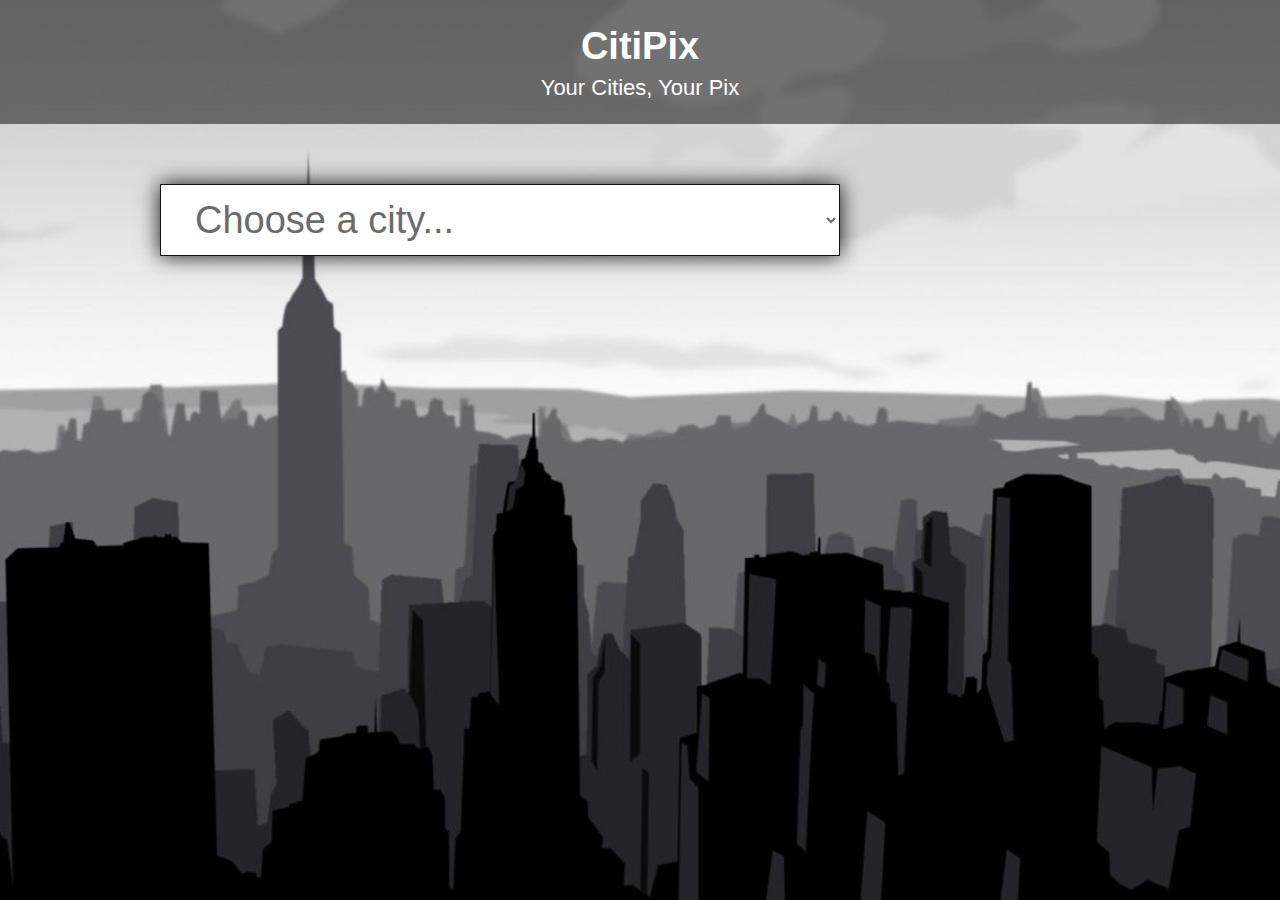
<file: index.html>
<!DOCTYPE html>
<html lang="en">
	<head>
    	<meta charset="utf-8">
    	<meta name="description" content="Your description goes here">
    	<meta name="keywords" content="one, two, three">

		<title>City Background</title>

		<!-- external CSS link -->
		<link rel="stylesheet" href="css/reset.css">
		<link rel="stylesheet" href="css/style.css">

	</head>
	<body>
		<header>
			<div class="title">
				<h1>CitiPix</h1>
				<p>Your Cities, Your Pix</p>
			</div>
		</header>
			<div class="container">
				<form id="myform">
					<select id="cities">
						<option selected>Choose a city...</option>
				    </select>
				</form>
			</div>

		<script src="http://ajax.googleapis.com/ajax/libs/jquery/2.1.3/jquery.min.js"></script>
		<script type="text/javascript" src="js/script.js"></script>
	</body>
</html>
</file>
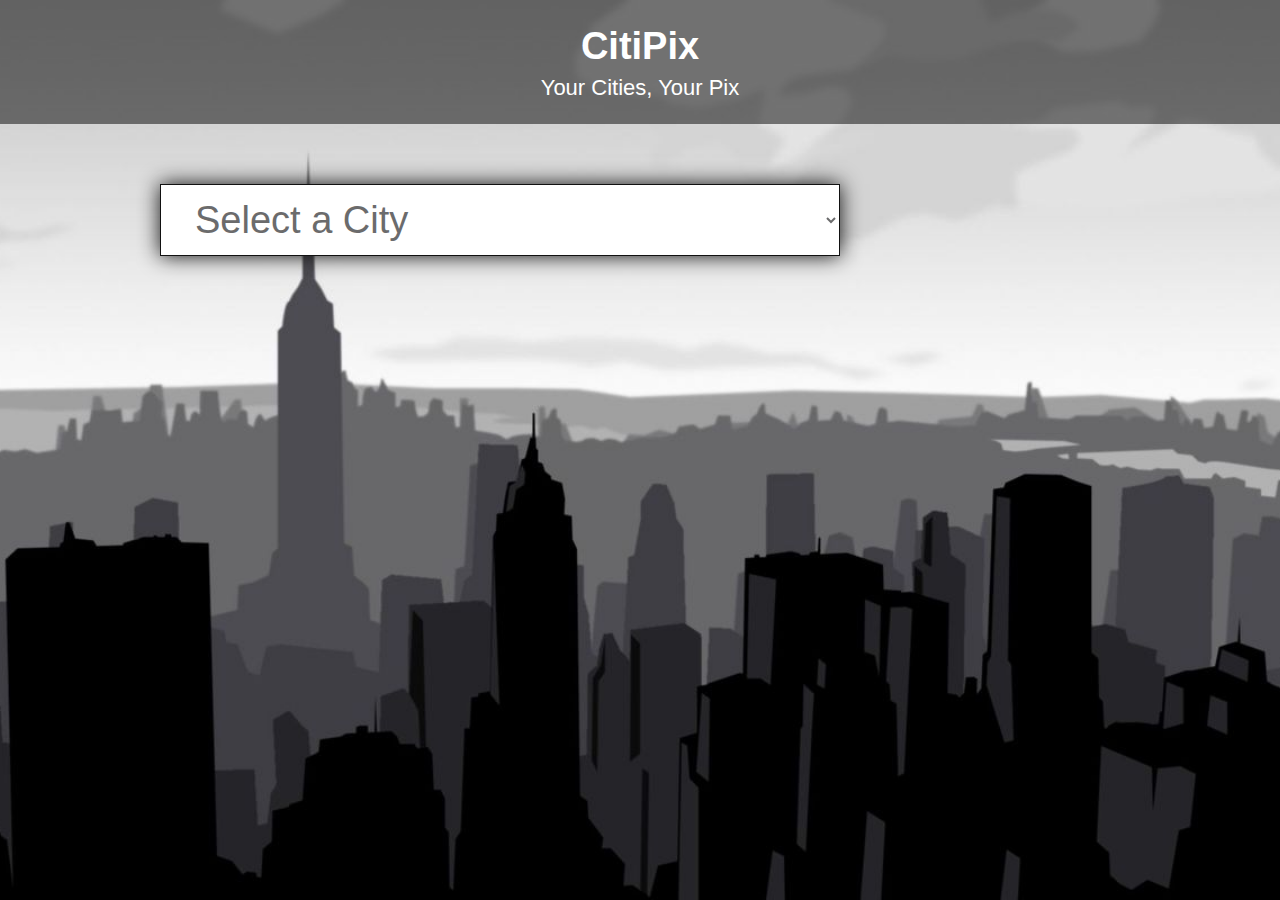
<file: Assignment/index.html>
<!DOCTYPE html>
<html lang="en">
	<head>
    	<meta charset="utf-8">
    	<meta name="description" content="GA:FEWD - Week 6 Assignment - Benson Lam">
    	<meta name="keywords" content="one, two, three">

		<title>City Background</title>

		<!-- external CSS link -->
		<link rel="stylesheet" href="css/reset.css">
		<link rel="stylesheet" href="css/style.css">

	</head>
	<body>
		<header>
			<div class="title">
				<h1>CitiPix</h1>
				<p>Your Cities, Your Pix</p>
			</div>
		</header>
			<div class="container">
				<form>
					<select id="city-type">
						<option>Select a City</option>
					</select>
				</form>
			</div>
		<script src="http://ajax.googleapis.com/ajax/libs/jquery/2.1.3/jquery.min.js"></script>
		<script src="js/app.js"></script>
	</body>
</html>
</file>
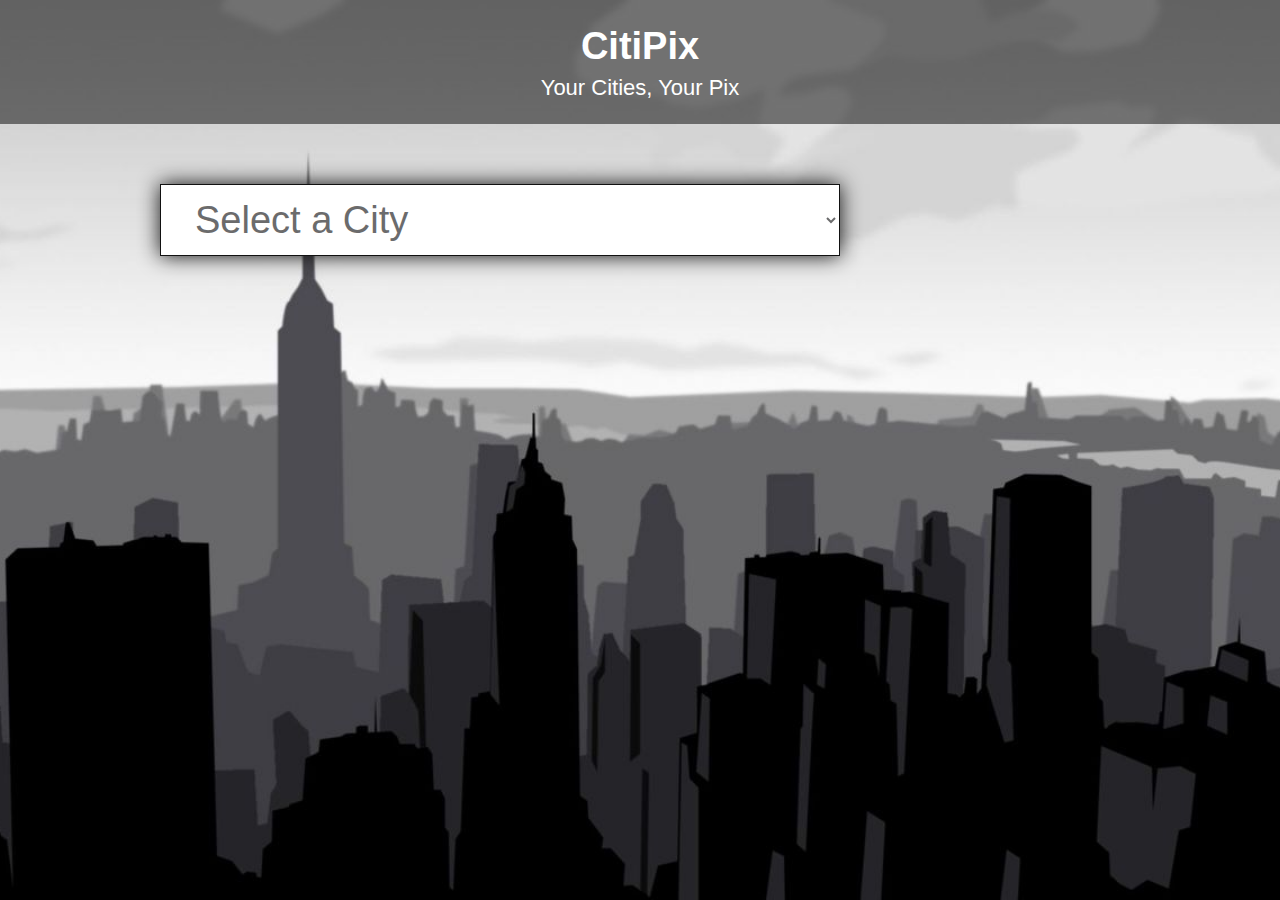
<file: starter_code/index.html>
<!DOCTYPE html>
<html lang="en">
	<head>
    	<meta charset="utf-8">
    	<meta name="description" content="Your description goes here">
    	<meta name="keywords" content="one, two, three">

		<title>City Background</title>

		<!-- external CSS link -->
		<link rel="stylesheet" href="css/reset.css">
		<link rel="stylesheet" href="css/style.css">

	</head>
	<body>
		<header>
			<div class="title">
				<h1>CitiPix</h1>
				<p>Your Cities, Your Pix</p>
			</div>
		</header>
			<div class="container">
				<form>
					<select id="city-type">
						<option>Select a City</option>
					</select>
				</form>
			</div>
		<script src="http://code.jquery.com/jquery-2.1.4.min.js"></script>
		<script src="index.js"></script>
	</body>
</html>
</file>
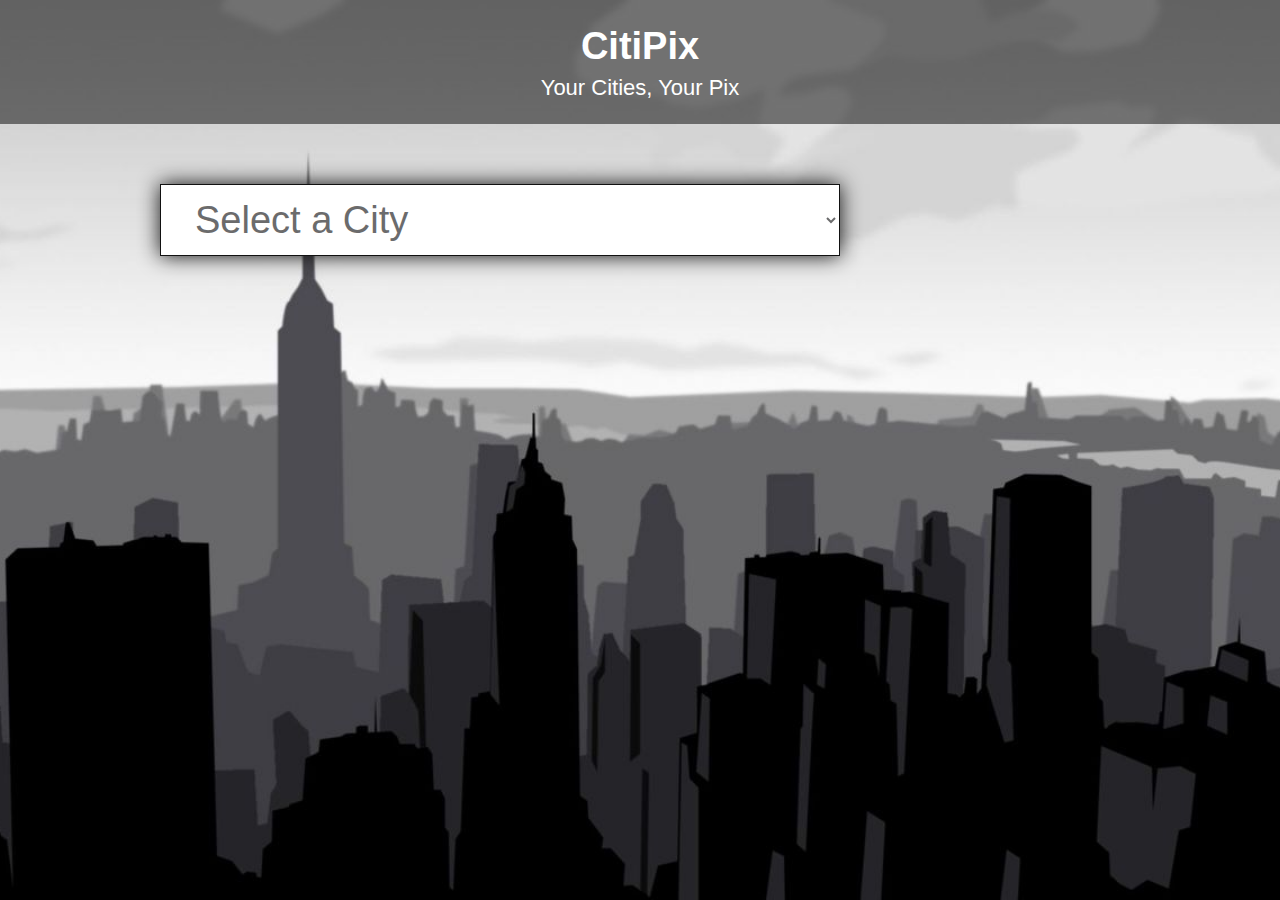
<file: Week 6 Assignment Michelle/index.html>
<!DOCTYPE html>
<html lang="en">
	<head>
    	<meta charset="utf-8">
    	<meta name="description" content="Your description goes here">
    	<meta name="keywords" content="one, two, three">

		<title>City Background</title>

		<!-- external CSS link -->
		<link rel="stylesheet" href="css/reset.css">
		<link rel="stylesheet" href="css/style.css">

	</head>
	<body id="background">
		<header>
			<div class="title">
				<h1>CitiPix</h1>
				<p>Your Cities, Your Pix</p>
			</div>
		</header>
			<div class="container">
				<form id="form">
					<select id="city-type">
					<option>Select a City</option>
					</select>
				</form>
			</div>
		<script src="http://code.jquery.com/jquery-1.11.3.min.js"></script>
		<script src="./app.js"></script>
	</body>
</html>
</file>
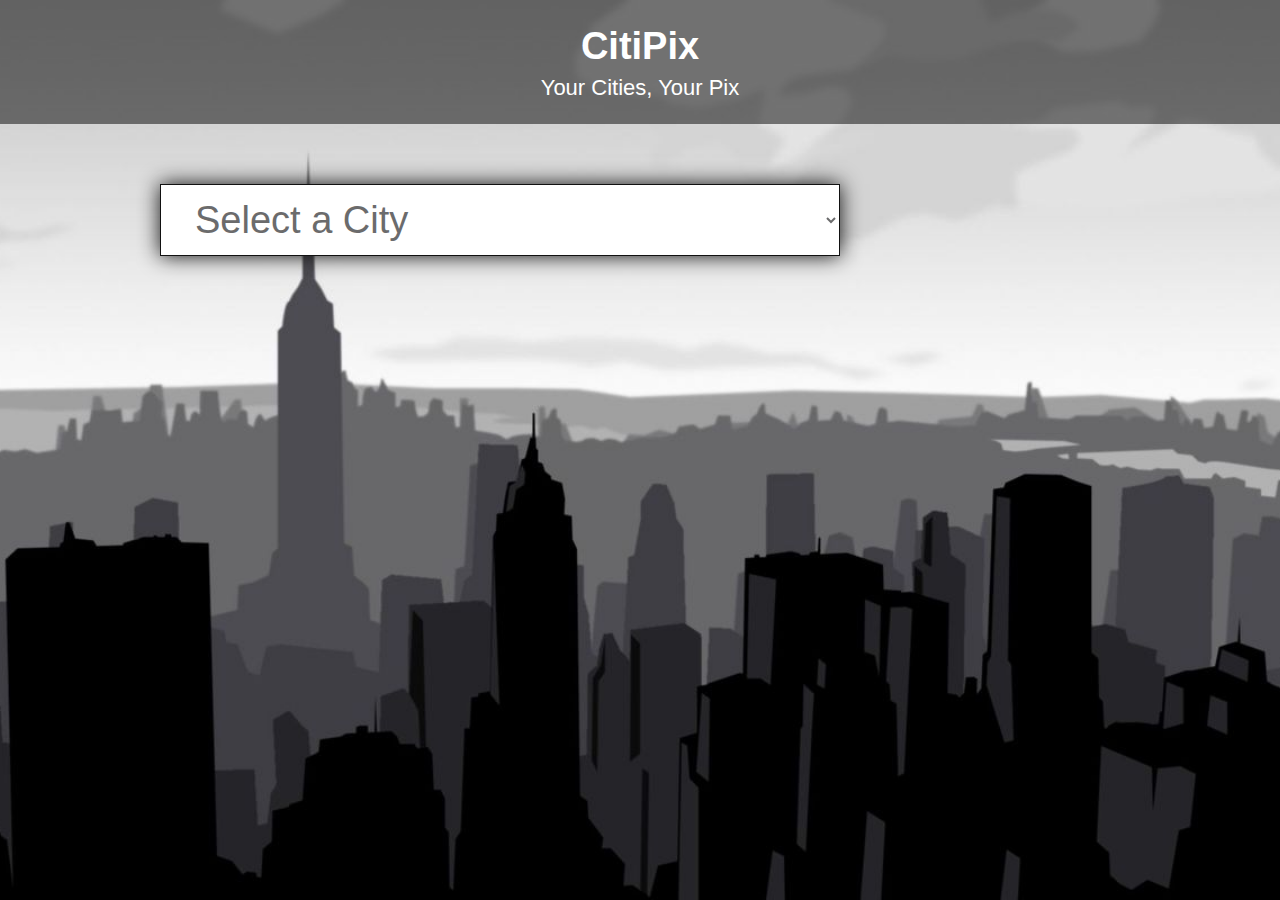
<file: Assignment/starter_code/index.html>
<!DOCTYPE html>
<html lang="en">
	<head>
    	<meta charset="utf-8">
    	<meta name="description" content="Your description goes here">
    	<meta name="keywords" content="one, two, three">

		<title>City Background</title>

		<!-- external CSS link -->
		<link rel="stylesheet" href="css/reset.css">
		<link rel="stylesheet" href="css/style.css">

	</head>
	<body>
		<header>
			<div class="title">
				<h1>CitiPix</h1>
				<p>Your Cities, Your Pix</p>
			</div>
		</header>
			<div class="container">
				<form>
					<select id="city-type">
						<option>Select a City</option>
					</select>
				</form>
			</div>
	</body>
</html>
</file>
<file: css/style.css>
/*
Project Name: Blank Template
Client: Your Client
Author: Your Name
Developer @GA in NYC
*/


/******************************************
/* SETUP
/*******************************************/

/* Box Model Hack */
* {
     -moz-box-sizing: border-box; /* Firexfox */
     -webkit-box-sizing: border-box; /* Safari/Chrome/iOS/Android */
     box-sizing: border-box; /* IE */
}

/* Clear fix hack */
.clearfix:after {
     content: ".";
     display: block;
     clear: both;
     visibility: hidden;
     line-height: 0;
     height: 0;
}

.clear {
	clear: both;
}

.alignright {
	float: right;
	padding: 0 0 10px 10px; /* note the padding around a right floated image */
}

.alignleft {
	float: left;
	padding: 0 10px 10px 0; /* note the padding around a left floated image */
}

/******************************************
/* BASE STYLES
/*******************************************/

body {
  color: #000;
  font-size: 12px;
  line-height: 1.4;
  font-family: Helvetica, Arial, sans-serif;
  background: url(../images/citipix_skyline.jpg) no-repeat center center fixed;
  -webkit-background-size: cover;
  -moz-background-size: cover;
  -o-background-size: cover;
  background-size: cover;
}


/******************************************
/* LAYOUT
/*******************************************/

/* Center the container */
.container {
	width: 960px;
	margin: auto;
  padding-top: 5em;
}

header {
  background: rgba(0,0,0, .5);
  padding: 20px 0;
}

.title {
  text-align: center;
  color: #fff;
  font-size: 38px;
  font-weight: bold;
  font-family: helvetica, arial, sans-serif;
}

.title p {
  font-size: 22px;
  font-weight: normal
}

#cities {
  color: #6b6b6c;
  font-size: 38px;
  background: #fff;
  border: 1px solid #111;
  padding: 0px 30px;
  display: inline-block;
  width: 680px;
  margin:0 auto;
  font-family: helvetica, arial, sans-serif;
  height: 72px;
  line-height: 74px;
  vertical-align: middle;
  box-shadow: #111 0 0 20px;
}
#submit-btn {
  background: #ffe500;
  color: #000;
  font-size: 38px;
  font-weight: bold;
  text-transform: uppercase;
  border: 1px solid #111;
  text-align: center;
  display: inline-block;
  width: 250px;
  height: 72px;
  line-height: 74px;
  vertical-align: middle;
  box-shadow: #111 0 0 50px;
  font-family: helvetica, arial, sans-serif;
  cursor: pointer;
}
#submit-btn:hover {
  background: #fff600;
}

.nyc {
  background-image: url(../images/nyc.jpg)
}
.sf {
  background-image: url(../images/sf.jpg)
}
.la {
  background-image: url(../images/la.jpg)
}
.atx {
  background-image: url(../images/austin.jpg)
}
.syd {
  background-image: url(../images/sydney.jpg)
}

/******************************************
/* ADDITIONAL STYLES
/*******************************************/
</file>
<file: Assignment/css/style.css>
/*
Project Name: Blank Template
Client: Your Client
Author: Your Name
Developer @GA in NYC
*/


/******************************************
/* SETUP
/*******************************************/

/* Box Model Hack */
* {
     -moz-box-sizing: border-box; /* Firexfox */
     -webkit-box-sizing: border-box; /* Safari/Chrome/iOS/Android */
     box-sizing: border-box; /* IE */
}

/* Clear fix hack */
.clearfix:after {
     content: ".";
     display: block;
     clear: both;
     visibility: hidden;
     line-height: 0;
     height: 0;
}

.clear {
  clear: both;
}

.alignright {
  float: right;
  padding: 0 0 10px 10px; /* note the padding around a right floated image */
}

.alignleft {
  float: left;
  padding: 0 10px 10px 0; /* note the padding around a left floated image */
}

/******************************************
/* BASE STYLES
/*******************************************/

body {
  color: #000;
  font-size: 12px;
  line-height: 1.4;
  font-family: Helvetica, Arial, sans-serif;
  background: url(../images/citipix_skyline.jpg) no-repeat center center fixed;
  -webkit-background-size: cover;
  -moz-background-size: cover;
  -o-background-size: cover;
  background-size: cover;
}


/******************************************
/* LAYOUT
/*******************************************/

/* Center the container */
.container {
  width: 960px;
  margin: auto;
  padding-top: 5em;
}

header {
  background: rgba(0,0,0, .5);
  padding: 20px 0;
}

.title {
  text-align: center;
  color: #fff;
  font-size: 38px;
  font-weight: bold;
  font-family: helvetica, arial, sans-serif;
}

.title p {
  font-size: 22px;
  font-weight: normal
}

#city-type {
  color: #6b6b6c;
  font-size: 38px;
  background: #fff;
  border: 1px solid #111;
  padding: 0px 30px;
  display: inline-block;
  width: 680px;
  margin-right: 24px;
  font-family: helvetica, arial, sans-serif;
  height: 72px;
  line-height: 74px;
  vertical-align: middle;
  box-shadow: #111 0 0 20px;
}
#submit-btn {
  background: #ffe500;
  color: #000;
  font-size: 38px;
  font-weight: bold;
  text-transform: uppercase;
  border: 1px solid #111;
  text-align: center;
  display: inline-block;
  width: 250px;
  height: 72px;
  line-height: 74px;
  vertical-align: middle;
  box-shadow: #111 0 0 50px;
  font-family: helvetica, arial, sans-serif;
  cursor: pointer;
}
#submit-btn:hover {
  background: #fff600;
}

.nyc {
  background-image: url(../images/nyc.jpg)
}
.sf {
  background-image: url(../images/sf.jpg)
}
.la {
  background-image: url(../images/la.jpg)
}
.austin {
  background-image: url(../images/austin.jpg)
}
.sydney {
  background-image: url(../images/sydney.jpg)
}

/******************************************
/* ADDITIONAL STYLES
/*******************************************/
</file>
<file: starter_code/css/style.css>
/*
Project Name: Blank Template
Client: Your Client
Author: Your Name
Developer @GA in NYC
*/


/******************************************
/* SETUP
/*******************************************/

/* Box Model Hack */
* {
     -moz-box-sizing: border-box; /* Firexfox */
     -webkit-box-sizing: border-box; /* Safari/Chrome/iOS/Android */
     box-sizing: border-box; /* IE */
}

/* Clear fix hack */
.clearfix:after {
     content: ".";
     display: block;
     clear: both;
     visibility: hidden;
     line-height: 0;
     height: 0;
}

.clear {
  clear: both;
}

.alignright {
  float: right;
  padding: 0 0 10px 10px; /* note the padding around a right floated image */
}

.alignleft {
  float: left;
  padding: 0 10px 10px 0; /* note the padding around a left floated image */
}

/******************************************
/* BASE STYLES
/*******************************************/

body {
  color: #000;
  font-size: 12px;
  line-height: 1.4;
  font-family: Helvetica, Arial, sans-serif;
  background: url(../images/citipix_skyline.jpg) no-repeat center center fixed;
  -webkit-background-size: cover;
  -moz-background-size: cover;
  -o-background-size: cover;
  background-size: cover;
}


/******************************************
/* LAYOUT
/*******************************************/

/* Center the container */
.container {
  width: 960px;
  margin: auto;
  padding-top: 5em;
}

header {
  background: rgba(0,0,0, .5);
  padding: 20px 0;
}

.title {
  text-align: center;
  color: #fff;
  font-size: 38px;
  font-weight: bold;
  font-family: helvetica, arial, sans-serif;
}

.title p {
  font-size: 22px;
  font-weight: normal
}

#city-type {
  color: #6b6b6c;
  font-size: 38px;
  background: #fff;
  border: 1px solid #111;
  padding: 0px 30px;
  display: inline-block;
  width: 680px;
  margin-right: 24px;
  font-family: helvetica, arial, sans-serif;
  height: 72px;
  line-height: 74px;
  vertical-align: middle;
  box-shadow: #111 0 0 20px;
}
#submit-btn {
  background: #ffe500;
  color: #000;
  font-size: 38px;
  font-weight: bold;
  text-transform: uppercase;
  border: 1px solid #111;
  text-align: center;
  display: inline-block;
  width: 250px;
  height: 72px;
  line-height: 74px;
  vertical-align: middle;
  box-shadow: #111 0 0 50px;
  font-family: helvetica, arial, sans-serif;
  cursor: pointer;
}
#submit-btn:hover {
  background: #fff600;
}

.nyc {
  background-image: url(../images/nyc.jpg)
}
.sf {
  background-image: url(../images/sf.jpg)
}
.la {
  background-image: url(../images/la.jpg)
}
.austin {
  background-image: url(../images/austin.jpg)
}
.sydney {
  background-image: url(../images/sydney.jpg)
}

/******************************************
/* ADDITIONAL STYLES
/*******************************************/
</file>
<file: Week 6 Assignment Michelle/css/style.css>
/*
Project Name: Blank Template
Client: Your Client
Author: Your Name
Developer @GA in NYC
*/


/******************************************
/* SETUP
/*******************************************/

/* Box Model Hack */
* {
     -moz-box-sizing: border-box; /* Firexfox */
     -webkit-box-sizing: border-box; /* Safari/Chrome/iOS/Android */
     box-sizing: border-box; /* IE */
}

/* Clear fix hack */
.clearfix:after {
     content: ".";
     display: block;
     clear: both;
     visibility: hidden;
     line-height: 0;
     height: 0;
}

.clear {
  clear: both;
}

.alignright {
  float: right;
  padding: 0 0 10px 10px; /* note the padding around a right floated image */
}

.alignleft {
  float: left;
  padding: 0 10px 10px 0; /* note the padding around a left floated image */
}

/******************************************
/* BASE STYLES
/*******************************************/

body {
  color: #000;
  font-size: 12px;
  line-height: 1.4;
  font-family: Helvetica, Arial, sans-serif;
  background: url(../images/citipix_skyline.jpg) no-repeat center center fixed;
  -webkit-background-size: cover;
  -moz-background-size: cover;
  -o-background-size: cover;
  background-size: cover;
}


/******************************************
/* LAYOUT
/*******************************************/

/* Center the container */
.container {
  width: 960px;
  margin: auto;
  padding-top: 5em;
}

header {
  background: rgba(0,0,0, .5);
  padding: 20px 0;
}

.title {
  text-align: center;
  color: #fff;
  font-size: 38px;
  font-weight: bold;
  font-family: helvetica, arial, sans-serif;
}

.title p {
  font-size: 22px;
  font-weight: normal
}

#city-type {
  color: #6b6b6c;
  font-size: 38px;
  background: #fff;
  border: 1px solid #111;
  padding: 0px 30px;
  display: inline-block;
  width: 680px;
  margin-right: 24px;
  font-family: helvetica, arial, sans-serif;
  height: 72px;
  line-height: 74px;
  vertical-align: middle;
  box-shadow: #111 0 0 20px;
}
#submit-btn {
  background: #ffe500;
  color: #000;
  font-size: 38px;
  font-weight: bold;
  text-transform: uppercase;
  border: 1px solid #111;
  text-align: center;
  display: inline-block;
  width: 250px;
  height: 72px;
  line-height: 74px;
  vertical-align: middle;
  box-shadow: #111 0 0 50px;
  font-family: helvetica, arial, sans-serif;
  cursor: pointer;
}
#submit-btn:hover {
  background: #fff600;
}

.nyc {
  background-image: url(../images/nyc.jpg)
}
.sf {
  background-image: url(../images/sf.jpg)
}
.la {
  background-image: url(../images/la.jpg)
}
.atx {
  background-image: url(../images/austin.jpg)
}
.syd {
  background-image: url(../images/sydney.jpg)
}

/******************************************
/* ADDITIONAL STYLES
/*******************************************/
</file>
<file: Assignment/starter_code/css/style.css>
/*
Project Name: Blank Template
Client: Your Client
Author: Your Name
Developer @GA in NYC
*/


/******************************************
/* SETUP
/*******************************************/

/* Box Model Hack */
* {
     -moz-box-sizing: border-box; /* Firexfox */
     -webkit-box-sizing: border-box; /* Safari/Chrome/iOS/Android */
     box-sizing: border-box; /* IE */
}

/* Clear fix hack */
.clearfix:after {
     content: ".";
     display: block;
     clear: both;
     visibility: hidden;
     line-height: 0;
     height: 0;
}

.clear {
  clear: both;
}

.alignright {
  float: right;
  padding: 0 0 10px 10px; /* note the padding around a right floated image */
}

.alignleft {
  float: left;
  padding: 0 10px 10px 0; /* note the padding around a left floated image */
}

/******************************************
/* BASE STYLES
/*******************************************/

body {
  color: #000;
  font-size: 12px;
  line-height: 1.4;
  font-family: Helvetica, Arial, sans-serif;
  background: url(../images/citipix_skyline.jpg) no-repeat center center fixed;
  -webkit-background-size: cover;
  -moz-background-size: cover;
  -o-background-size: cover;
  background-size: cover;
}


/******************************************
/* LAYOUT
/*******************************************/

/* Center the container */
.container {
  width: 960px;
  margin: auto;
  padding-top: 5em;
}

header {
  background: rgba(0,0,0, .5);
  padding: 20px 0;
}

.title {
  text-align: center;
  color: #fff;
  font-size: 38px;
  font-weight: bold;
  font-family: helvetica, arial, sans-serif;
}

.title p {
  font-size: 22px;
  font-weight: normal
}

#city-type {
  color: #6b6b6c;
  font-size: 38px;
  background: #fff;
  border: 1px solid #111;
  padding: 0px 30px;
  display: inline-block;
  width: 680px;
  margin-right: 24px;
  font-family: helvetica, arial, sans-serif;
  height: 72px;
  line-height: 74px;
  vertical-align: middle;
  box-shadow: #111 0 0 20px;
}
#submit-btn {
  background: #ffe500;
  color: #000;
  font-size: 38px;
  font-weight: bold;
  text-transform: uppercase;
  border: 1px solid #111;
  text-align: center;
  display: inline-block;
  width: 250px;
  height: 72px;
  line-height: 74px;
  vertical-align: middle;
  box-shadow: #111 0 0 50px;
  font-family: helvetica, arial, sans-serif;
  cursor: pointer;
}
#submit-btn:hover {
  background: #fff600;
}

.nyc {
  background-image: url(../images/nyc.jpg)
}
.sf {
  background-image: url(../images/sf.jpg)
}
.la {
  background-image: url(../images/la.jpg)
}
.austin {
  background-image: url(../images/austin.jpg)
}
.sydney {
  background-image: url(../images/sydney.jpg)
}

/******************************************
/* ADDITIONAL STYLES
/*******************************************/
</file>
